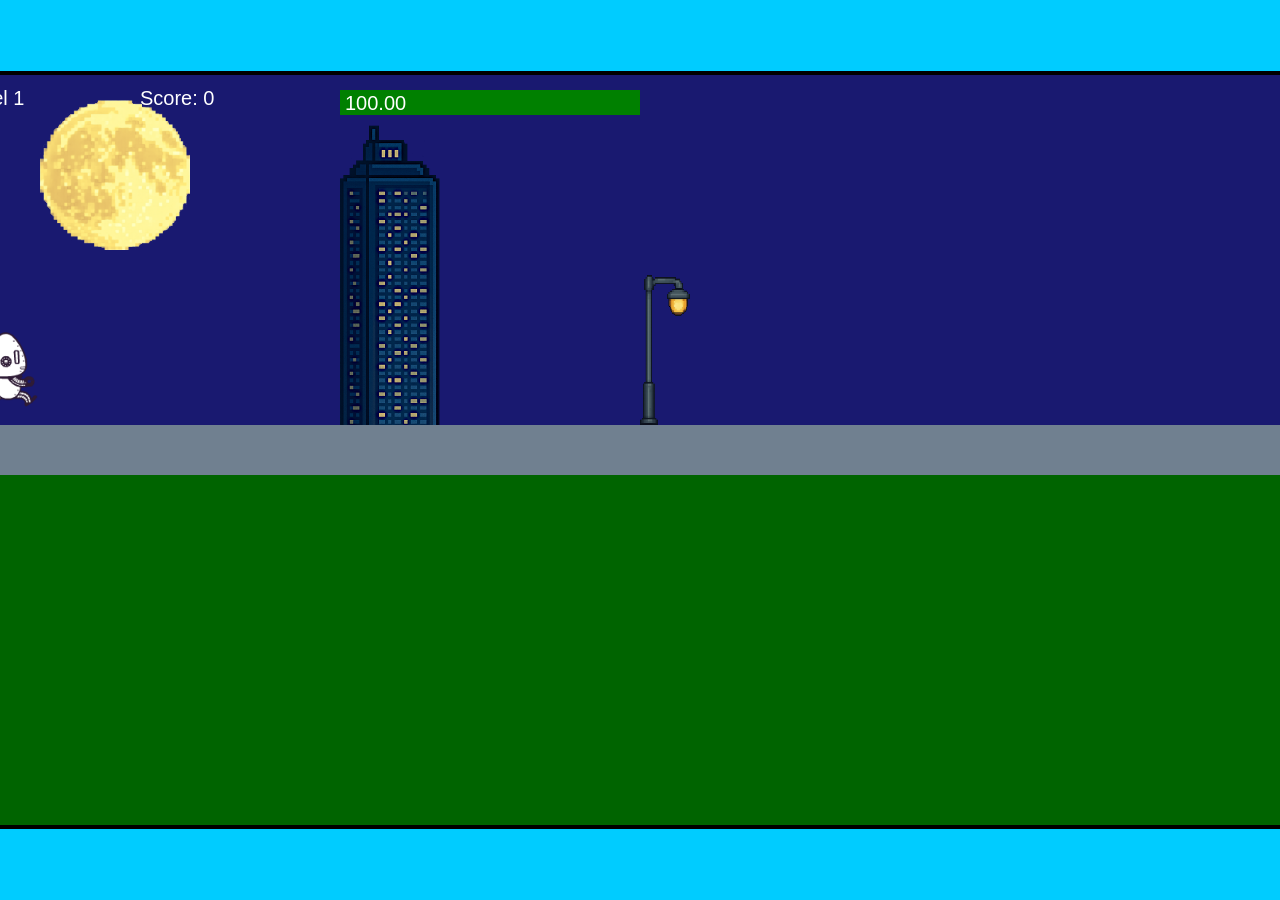
<file: fsd-projects/runtime/index.html>
<!DOCTYPE html>
<html lang="en">
  <head>
    <meta charset="UTF-8" />
    <meta name="viewport" content="width=device-width, initial-scale=1.0" />
    <title>Runtime Neo</title>
    <link rel="stylesheet" href="runtime.css" />
    <script src="https://code.jquery.com/jquery-3.1.0.js"></script>
    <script src="setup.js"></script>
    <script src="levels.js"></script>
    <script src="scenery.js"></script>
    <script src="student.js"></script>
    <script src="main.js"></script>
  </head>
  <body id="body">
    <canvas id="gameCanvas" width="1400" height="750"></canvas>
    <img id="player" src="images/halle.png" />
    <img id="projectile" src="images/projectile.png" />
    <img id="basicPlatform" src="images/interactable/basicPlatform.png" />
    <img id="spikes" src="images/interactable/spikes.png" />
    <img id="bug" src="images/interactable/bug.png" />
    <img id="healthUp" src="images/interactable/healthUp.png" />
    <img id="flag" src="images/interactable/flag.png" />
    <img id="moon" src="images/backgrounds/moon.png" />
    <img id="building" src="images/backgrounds/building.png" />
    <img id="lamp" src="images/backgrounds/lamp.png" />
  </body>
</html>
</file>
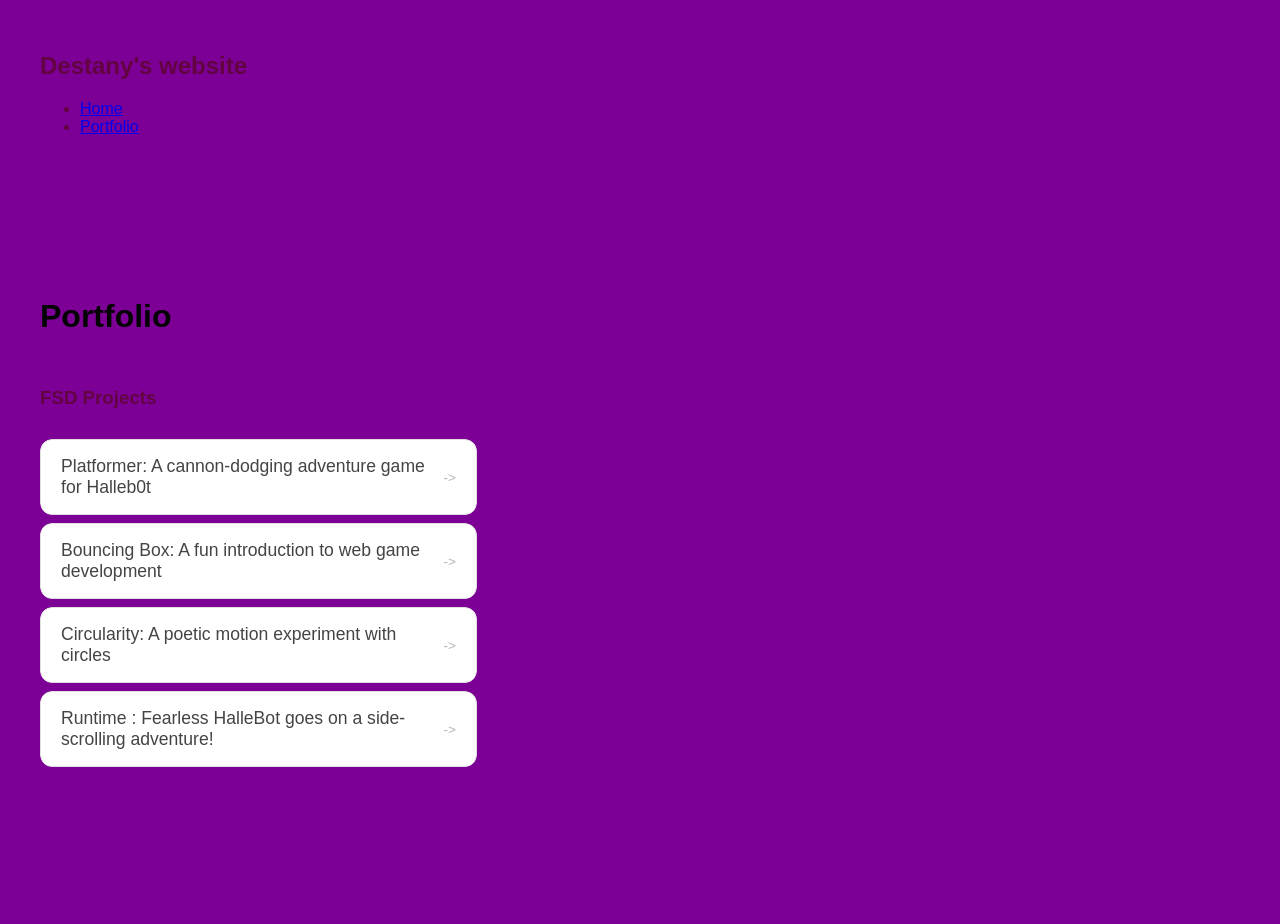
<file: portfolio.html>
<!DOCTYPE html>
<html>
  <head>
    <title>Destany's website</title>
  <title>Your Name's Website</title>
  <link rel="stylesheet" href="style.css" />

  </head>

  <body>
    <!-- All content goes here -->
    <div id="all-contents">
     
<nav>
  <h1>Destany's website</h1>
  <ul id="nav-ul">
    <li class="nav-li">
      <a href="index.html">Home</a>
    </li>
    <li class="nav-li">
      <a href="portfolio.html">Portfolio</a>
    </li>
  </ul>
</nav>


  <main>
  <div class="content">
    <h1>Portfolio</h1>
    <h3>FSD Projects</h3>
    <ul id="portfolio">
<li>
  <a href="fsd-projects/platformer/">Platformer: A cannon-dodging adventure game for Halleb0t</a>
</li>
<li>
  <a href="fsd-projects/bouncing-box/">Bouncing Box: A fun introduction to web game development</a>
</li>
<li>
  <a href="fsd-projects/circularity/">Circularity: A poetic motion experiment with circles</a>
</li>
<li>
 <a href="fsd-projects/runtime/">Runtime : Fearless HalleBot goes on a side-scrolling adventure!</a>
</li>

    </ul>

    <!-- ASD Projects will go here -->

  </div>
  </main>

 
    </div>
  </body>
</html>
</file>
<file: fsd-projects/runtime/runtime.css>
/* runtime.css */
/* Styles for Runtime Neo auto-runner game */

img {
  display: none;
}

#gameCanvas {
  position: absolute;
  border: 4px solid #000;
  top: 50%;
  left: 50%;
  transform: translate(-50%, -50%);
}

body {
  margin: 0;
  background-color: #00ccff;
  font-family: Arial, sans-serif;
  text-align: center;
  overflow: hidden;
}
</file>
<file: style.css>
* {
  box-sizing: border-box;
}

body {
  margin: 0;
  background: lch(29.54% 77.47 320.34);
  color: lch(20.9% 43.56 346.63);
  font-family: "Helvetica Neue", Arial, sans-serif;
}

#all-contents {
  max-width: 1500px;
  min-height: 100vh;
  margin: 0 auto;
  padding: 32px 40px;
}

main {
  display: grid;
  grid-template-columns: minmax(220px, 1fr) minmax(420px, 1.6fr);
  align-items: center;
  min-height: calc(100vh - 160px);
  gap: clamp(32px, 5vw, 80px);
}

.sidebar {
  width: 100%;
}

.content {
  display: flex;
  flex-direction: column;
  align-items: flex-start;
  gap: 12px;
}
h2 {
  margin: 0;
  font-size: clamp(4rem, 10vw, 7rem);
  line-height: 0.9;
  font-weight: 900;
  letter-spacing: -0.04em;
  text-transform: uppercase;
  color: lab(56.07% 74.9 -47.25);
}

.content > p {
  margin: 0;
  color: hsl(187, 63%, 55%);
  font-size: 0.9rem;
  text-transform: uppercase;
  letter-spacing: 0.15em;
  line-height: 1.4;
}
h2 {
  color: "purple"; /* bright accent */
}

.content p {
  color: "purple";
}
.content h1 {
  color: black;
}

#portfolio {
  list-style: none;
  margin: 0;
  padding: 0;
  width: 100%;
  display: flex;
  flex-direction: column;
  gap: 8px;
}

#portfolio li {
  border-radius: 12px;
  overflow: hidden;
}

#portfolio a {
  display: flex;
  justify-content: space-between;
  align-items: center;
  text-decoration: none;
  color: #444;
  padding: 16px 20px;
  font-size: 1.1rem;
  font-weight: 500;
  background: #fff;
  border: 1px solid #e0e0e0;
  border-radius: 12px;
  transition: background 0.25s ease, color 0.25s ease, transform 0.25s ease;
}

#portfolio a:hover {
  background: #000;
  color: #fff;
  transform: translateX(4px);
}

#portfolio a::after {
  content: "->";
  font-size: 0.85rem;
  opacity: 0.4;
  transition: opacity 0.25s ease;
  white-space: nowrap;
}

#portfolio a:hover::after {
  opacity: 1;
}
</file>
